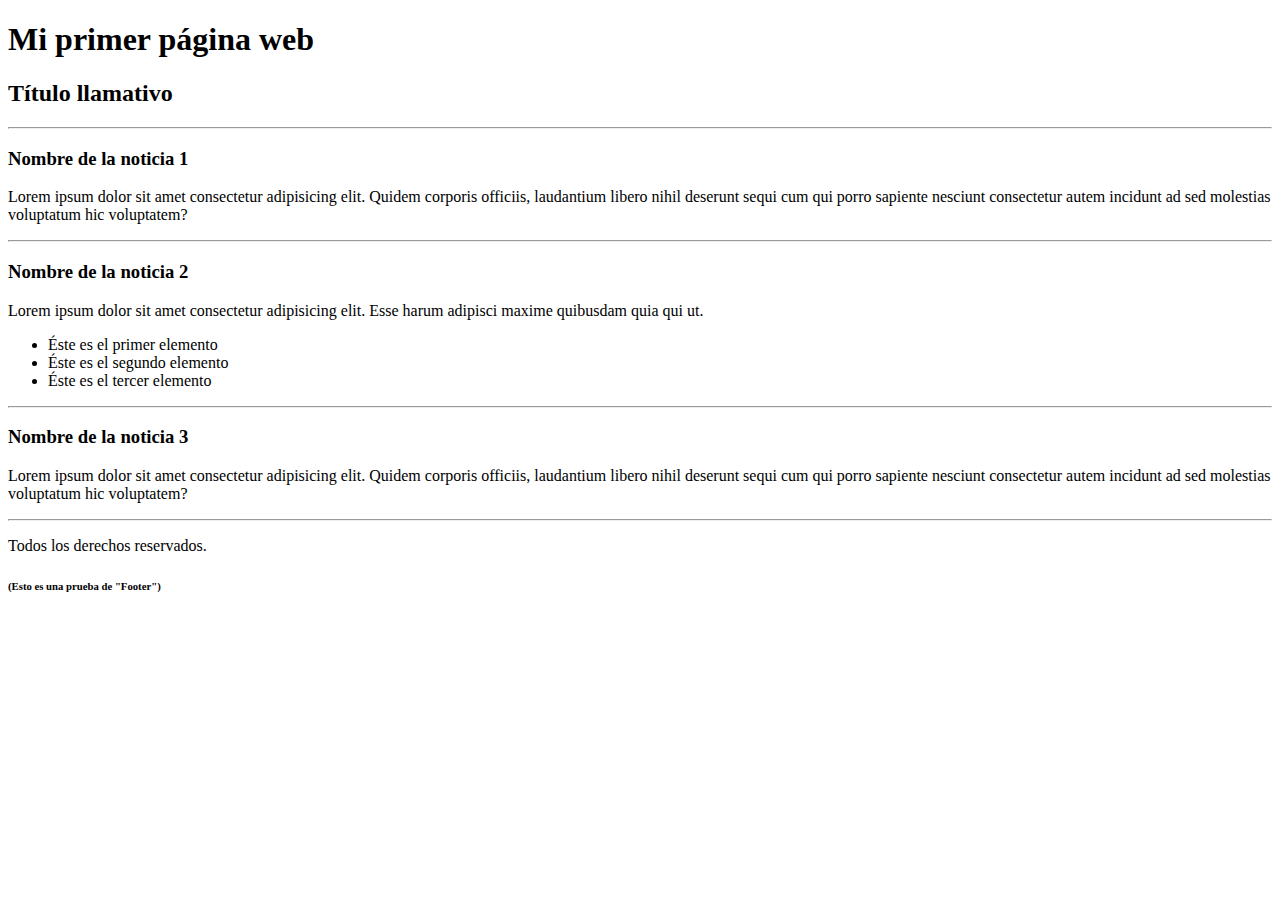
<file: index.html>
<!DOCTYPE html>
<html lang="en">
<head>
    <meta charset="UTF-8">
    <meta name="viewport" content="width=device-width, initial-scale=1.0">
    <title>Document</title>
</head>
<body>
    <header>
        <h1>Mi primer página web</h1>
        <h2>Título llamativo</h2>
    </header>
    <main>
        <section>
            <hr>
            <article>
                <h3>Nombre de la noticia 1</h3>
                    <p> Lorem ipsum dolor sit amet consectetur adipisicing elit. Quidem corporis officiis, laudantium libero nihil deserunt sequi cum qui porro sapiente nesciunt consectetur autem incidunt ad sed molestias voluptatum hic voluptatem?</p>
            </article>
            <hr>
            <article>
                <h3>Nombre de la noticia 2</h3>
                <div>
                    <p>Lorem ipsum dolor sit amet consectetur adipisicing elit. Esse harum adipisci maxime quibusdam quia qui ut.</p>
                    <ul>
                        <li>Éste es el primer elemento</li>
                        <li>Éste es el segundo elemento</li>
                        <li>Éste es el tercer elemento</li>
                    </ul>     
                </div>
            </article>
            <hr>
            <article>
                    <h3>Nombre de la noticia 3</h3>
                    <p> Lorem ipsum dolor sit amet consectetur adipisicing elit. Quidem corporis officiis, laudantium libero nihil deserunt sequi cum qui porro sapiente nesciunt consectetur autem incidunt ad sed molestias voluptatum hic voluptatem?</p>
            </article>
            <hr>
        </section>
    </main>
    <footer>
        <p>Todos los derechos reservados.</p>
        <h6>(Esto es una prueba de "Footer")</h6>
    </footer>
</body>
</html>
</file>
